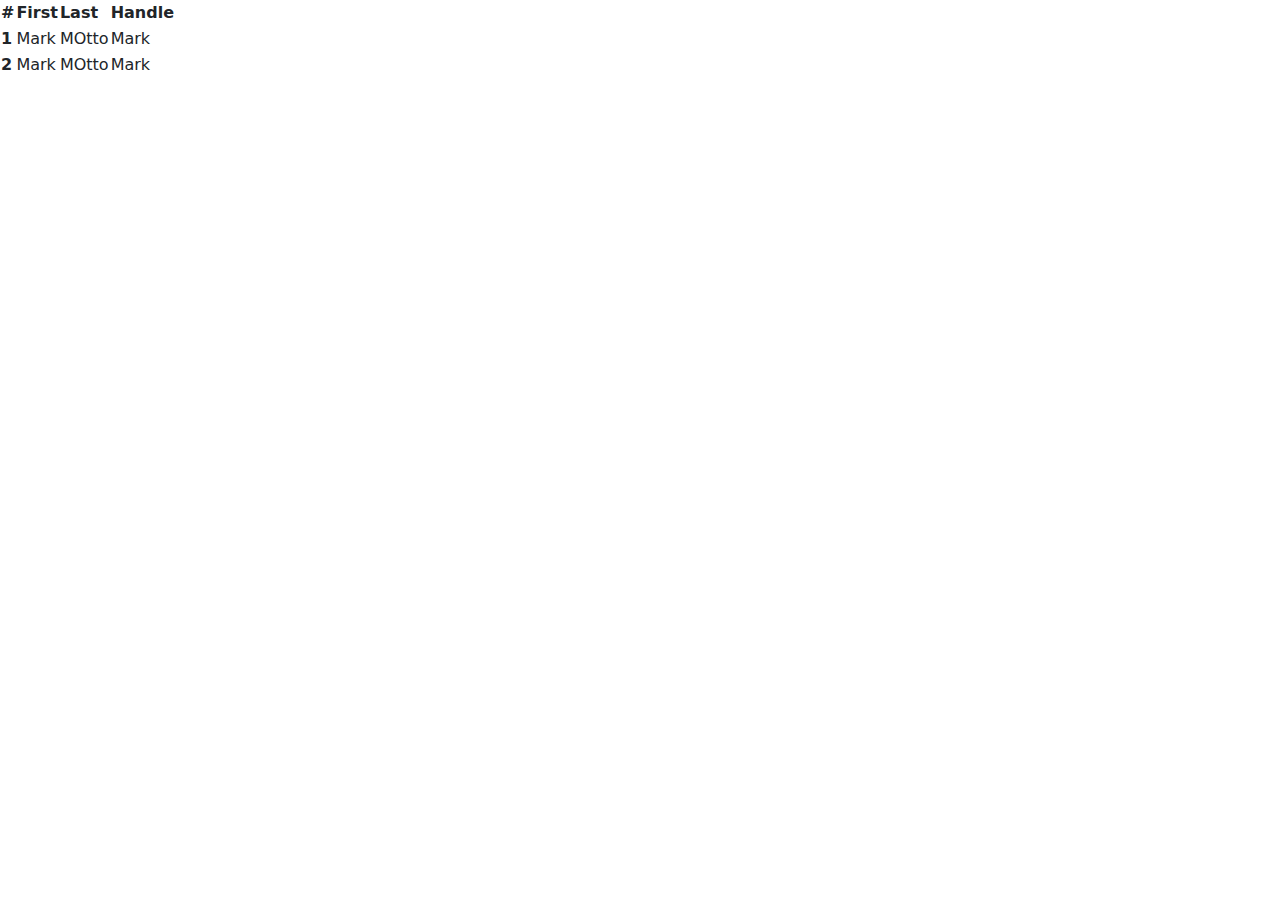
<file: Bootcamp/bootstrap_tables_forms.html>
<!DOCTYPE html>
<html lang="en">
<head>
    <meta charset="UTF-8">
    <meta http-equiv="X-UA-Compatible" content="IE=edge">
    <meta name="viewport" content="width=device-width, initial-scale=1.0">
    <title>tables and forms for bootstrap</title>
    <link rel="stylesheet" href="https://cdn.jsdelivr.net/npm/bootstrap@5.2.0/dist/css/bootstrap.min.css"/>
<script src="https://ajax.googleapis.com/ajax/libs/jquery/3.6.0/jquery.min.js"></script>
<script src="https://cdn.jsdelivr.net/npm/bootstrap@5.0.2/dist/js/bootstrap.bundle.min.js"></script>
</head>
<body>
    <div class="table-responsive">
    <table classs="table table-striped">
        <thead>
            <tr>
                <th scope="col">#</th>
                <th scope="col">First</th>
                <th scope="col">Last</th>
                <th scope="col">Handle</th>
            </tr>
        </thead>
        <tbody>
            <tr>
                <th scope="row">1</th>
                <td>Mark</td>
                <td>MOtto</td>
                <td>Mark</td>
            </tr>
            <tr>
                <th scope="row">2</th>
                <td>Mark</td>
                <td>MOtto</td>
                <td>Mark</td>
            </tr>
        </tbody>
    </table>
    </div>
</body>
</html>
</file>
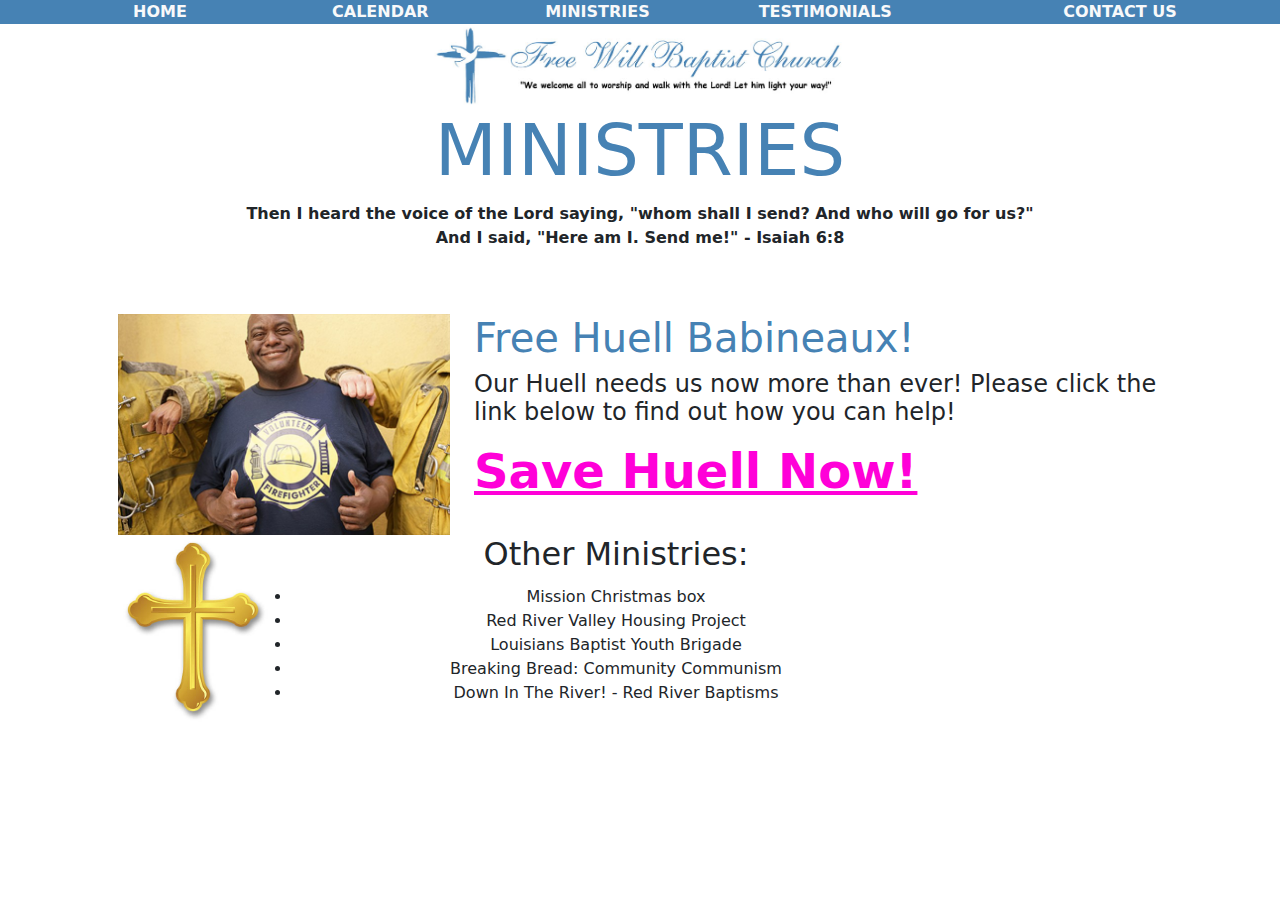
<file: Bootcamp/html/church_bootstrap.html>
<!DOCTYPE html>
<html lang="en">
<head>
    <meta charset="UTF-8">
    <meta http-equiv="X-UA-Compatible" content="IE=edge">
    <meta name="viewport" content="width=device-width, initial-scale=1.0">
    <title>Church Bootstrap</title>
    <link rel="stylesheet" href="https://cdn.jsdelivr.net/npm/bootstrap@5.2.0/dist/css/bootstrap.min.css"/>
<script src="https://ajax.googleapis.com/ajax/libs/jquery/3.6.0/jquery.min.js"></script>
<script src="https://cdn.jsdelivr.net/npm/bootstrap@5.0.2/dist/js/bootstrap.bundle.min.js"></script>
<link rel="stylesheet" href="../html/css/c_bootstrap.css">
</head>
<body>
    <div id="navb" class="container-fluid fw-bold text-light">
        <div class="row">
            <div class="col-lg-3 text-center">HOME</div>
            <div class="col-lg-2">CALENDAR</div>
            <div class="col-lg-2">MINISTRIES</div>
            <div class="col-lg-2">TESTIMONIALS</div>
            <div class="col-lg-3 text-center">CONTACT US</div>
        </div>
    </div>
    <div class="container-fluid">
        <div class="col-lg-12">
            <img src="../html/img/banner.jpg" alt="Free will baptish church" class="img-fluid col-lg-4 mx-auto d-block">
        </div>
        <div class="row text-center">
            <div class="col-lg-12">
                <h1 class="display-2">MINISTRIES</h1>
            </div>
        </div>
        <div class="row text-center">
            <p class="fw-bold">Then I heard the voice of the Lord saying, "whom shall I send? And who will go for us?"<br />
            And I said, "Here am I. Send me!" - Isaiah 6:8</p>
        </div>
        <div class="container pt -2 p-5">
            <div class="row">
                <img src="../html/img/huell.jpg" alt="Huell doing a thumbs up with a firemen" class="img-fluid col-lg-4"/>
            <div class="display-5 col-lg-8 fw-bolder"><h1>Free Huell Babineaux!</h1>
            <div>
                <p class="fs-4 fw-light">Our Huell needs us now more than ever! Please click the link below to find out how you can help!</p>
            </div>
            <div class="row">
                <p class="font-color: rgb(255, 0, 216)"><a href="http://www.freewill-baptistchurch.com/testimonials.php" style="color: rgb(255, 0, 216);">Save Huell Now!</a>
                </p>
            </div>
        </div>
            <div class="row">
                <img src="../html/img/hcross.jpg" alt="A picture of a holy cross" class="img-fluid col-lg-2" />
                <div id="ts" class="row col-lg-8 text-center">
                    <h2>Other Ministries:</h2>
                    <ul>
                        <li>Mission Christmas box</li>
                        <li>Red River Valley Housing Project</li>
                        <li>Louisians Baptist Youth Brigade</li>
                        <li>Breaking Bread: Community Communism</li>
                        <li>Down In The River! - Red River Baptisms</li>
                    </ul>
                </div>
                <div class="row">
            </div>
        </div>
    </div>
</body>
</html>
</file>
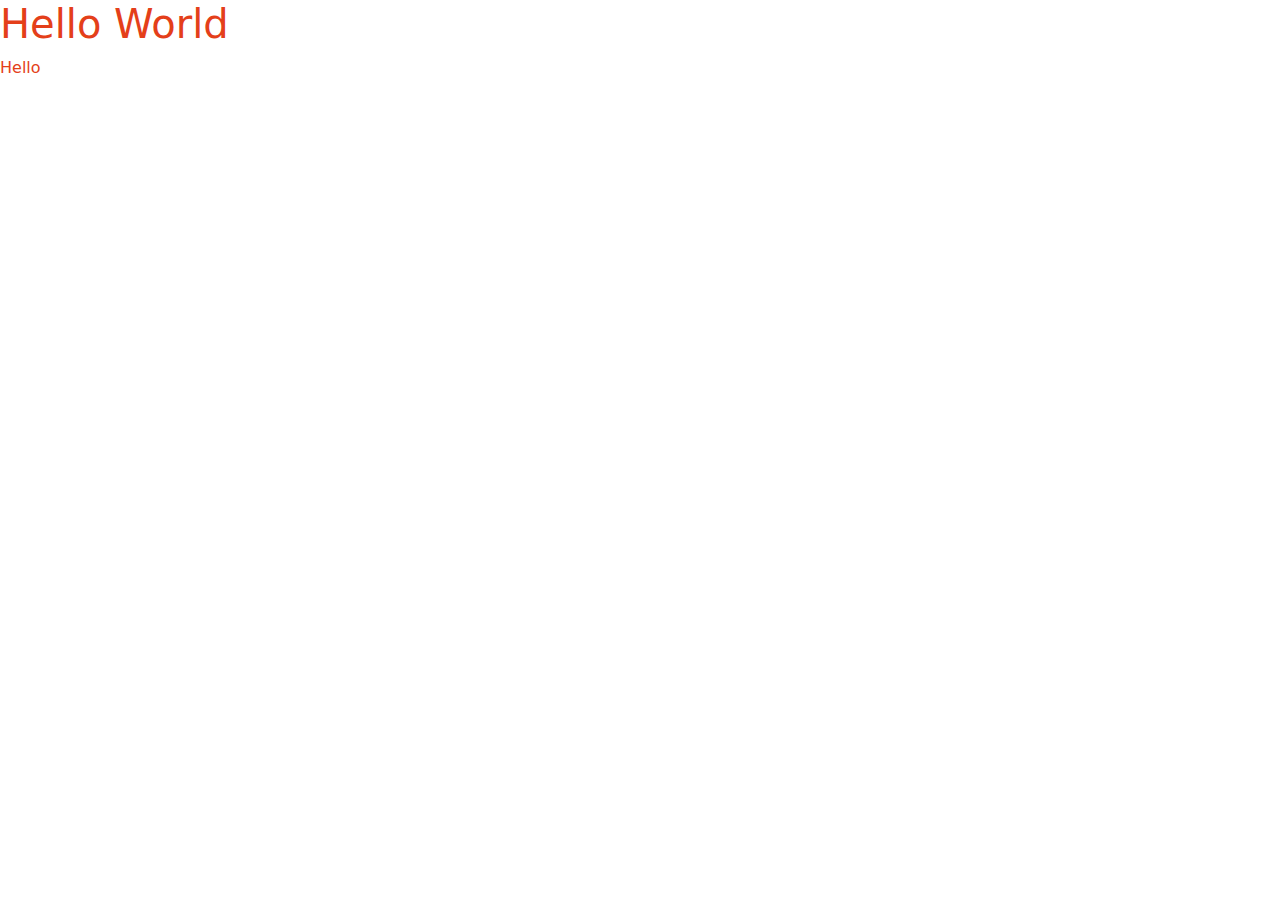
<file: Bootcamp/html/css/sass_test.html>
<!DOCTYPE html>
<html lang="en">
<head>
    <meta charset="UTF-8">
    <meta http-equiv="X-UA-Compatible" content="IE=edge">
    <meta name="viewport" content="width=device-width, initial-scale=1.0">
    <title>Document</title>
    <link rel="stylesheet" href="https://cdn.jsdelivr.net/npm/bootstrap@5.2.0/dist/css/bootstrap.min.css"/>
<script src="https://ajax.googleapis.com/ajax/libs/jquery/3.6.0/jquery.min.js"></script>
<script src="https://cdn.jsdelivr.net/npm/bootstrap@5.0.2/dist/js/bootstrap.bundle.min.js"></script>
<link rel="stylesheet" href="../css/styles.css" />
</head>
<body>
    <h1>Hello World</h1>
    <p>Hello</p>
</body>
</html>
</file>
<file: Bootcamp/html/css/styles.css>
h1 {
  color: rgb(228, 63, 26);
}

p {
  color: rgb(228, 63, 26);
}
</file>
